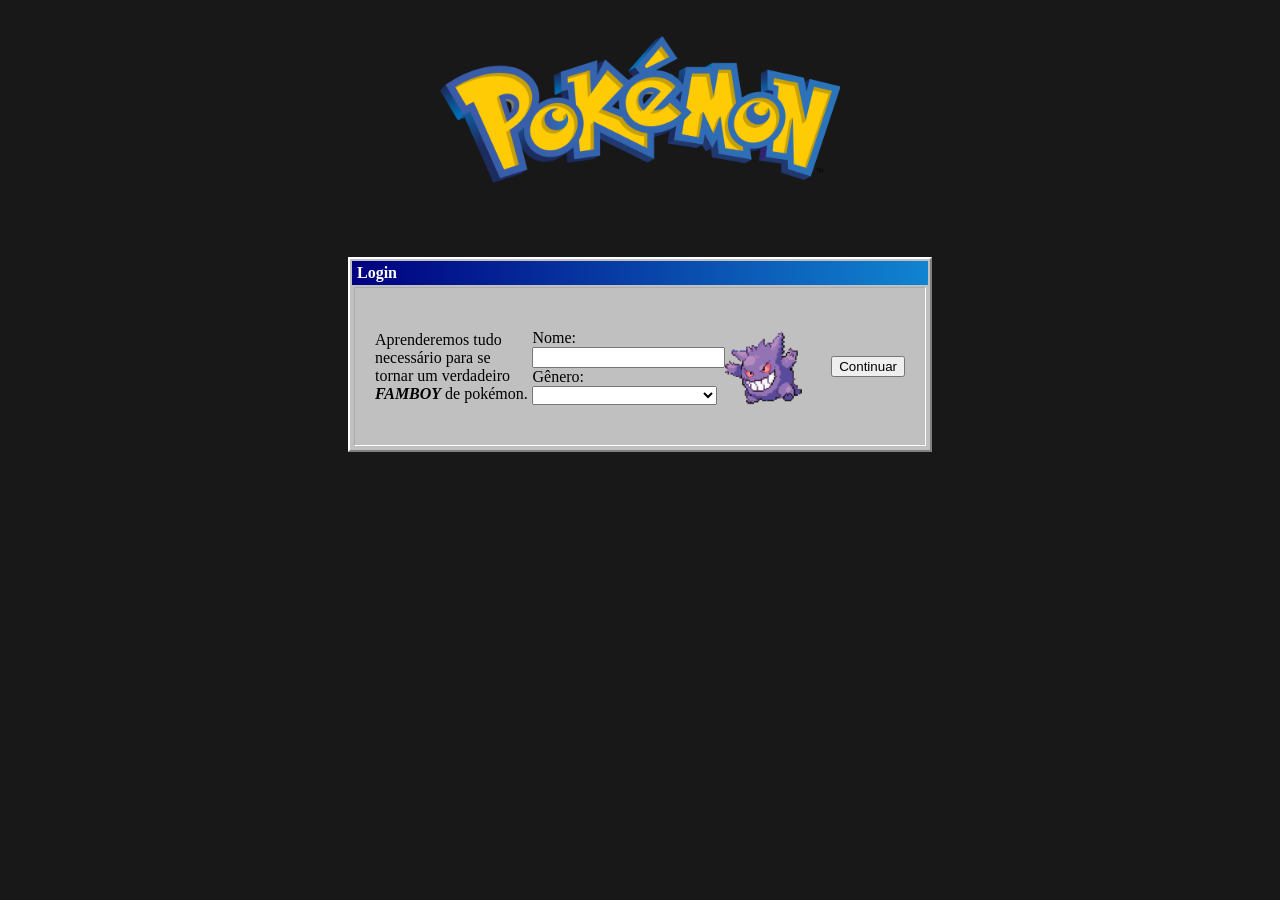
<file: index.html>
<!DOCTYPE html>
<html lang="pt-br">
    <head>
        
        <meta charset="UTF-8">
        <title>PokeSchool: Login</title>
        <link rel="stylesheet" href="style.css">
        <script src="script.js"></script>
        <meta name="viewport" content="width=device-width, initial-scale=1.0">
    </head>
<!--<span style=" background: #c0c0c0; color: black; padding: 0 5px; border: 1px outset white;">X</span>-->
    <body>
        <p class="meio" style="padding: 20px;"><img width="400" src="Images/pokemon-logo.png"></p>
        <div class="window">
            <div class="title-bar">
                <span>Login</span>
            </div>
            <div class="content" style="display: flex; align-items: center; justify-content: space-between;">
                <span style="width: 65%;">Aprenderemos tudo necessário para se tornar um verdadeiro <b><i>FAMBOY</i></b> de pokémon.</span>
                <span>
                    <label for="nome">Nome:</label>
                    <input style="width: 100%; height: 15px;" type="text" id="nome" name="nome">
                    <label for="gen">Gênero:</label>
                    <select style="width: 100%;" name="gen" id="gen">
                        <option value=""></option>
                        <option value="man">Homem</option>
                        <option value="woman">Mulher</option>
                        <option value="non-bi">Não Binário</option>
                        <option value="none">Prefiro não dizer</option>
                    </select>
                </span>
                <span style="padding: 8px;"><img width="98" src="Images/Gengar.gif"></span>
                <br>
                <button onclick="saveName(); location.href='Introdução.html'">Continuar</button>
            </div>
        </div>
        <!--
        <footer class="footer" style="margin-top: 220px;">
            <div class="content">
                <p class="meio">©ArthurProductions</p>
                <div style="display: flex; justify-content: center; gap: 20px;">
                    <a style="color: blue;" class="contorno" href="Introdução.html">Introdução</a>
                    <a style="color: blue;" class="contorno" href="Home.html">Home</a>
                    <a style="color: blue;" class="contorno" href="Créditos.html">Créditos</a>
                </div>
            </div>
        </footer>
        -->
    </body>
</html>
</file>
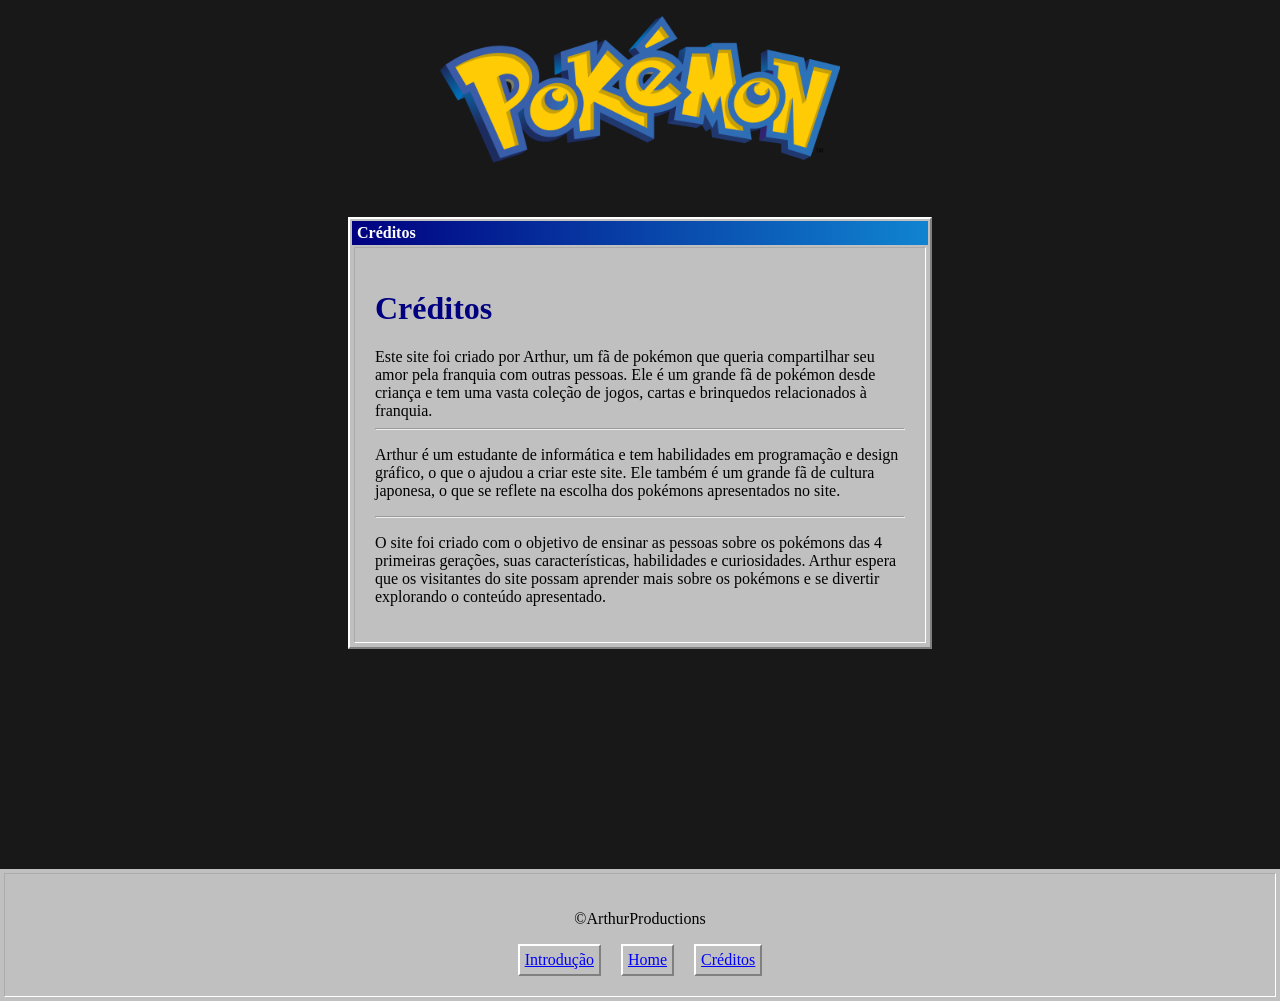
<file: Créditos.html>
<!DOCTYPE html>
<html lang="pt-br">
    <head>
        <meta charset="UTF-8">
        <title>ZinkOS</title>
        <link rel="stylesheet" href="style.css">
        <script src="script.js"></script>
    </head>
    <body>
        <p class="meio" style="padding: 0px;"><img width="400" src="Images/pokemon-logo.png"></p>
        <div class="window">
            <div class="title-bar">
                <span>Créditos</span>
            </div>
            <div class="content">
                <h1 class="" style="color: #000080;">Créditos</h1>
                <span>Este site foi criado por Arthur, um fã de pokémon que queria compartilhar seu amor pela franquia com outras pessoas. Ele é um grande fã de pokémon desde criança e tem uma vasta coleção de jogos, cartas e brinquedos relacionados à franquia.</span>
                <hr>
                <p>Arthur é um estudante de informática e tem habilidades em programação e design gráfico, o que o ajudou a criar este site. Ele também é um grande fã de cultura japonesa, o que se reflete na escolha dos pokémons apresentados no site.</p>
                <hr>
                <p>O site foi criado com o objetivo de ensinar as pessoas sobre os pokémons das 4 primeiras gerações, suas características, habilidades e curiosidades. Arthur espera que os visitantes do site possam aprender mais sobre os pokémons e se divertir explorando o conteúdo apresentado.</p>
            </div>
        </div>
        <footer class="footer" style="margin-top: 220px;">
            <div class="content">
                <p class="meio">©ArthurProductions</p>
                <div style="display: flex; justify-content: center; gap: 20px;">
                    <a style="color: blue;" class="contorno" href="Introdução.html">Introdução</a>
                    <a style="color: blue;" class="contorno" href="index.html">Home</a>
                    <a style="color: blue;" class="contorno" href="Créditos.html">Créditos</a>
                </div>
            </div>
        </footer>
    </body>
</file>
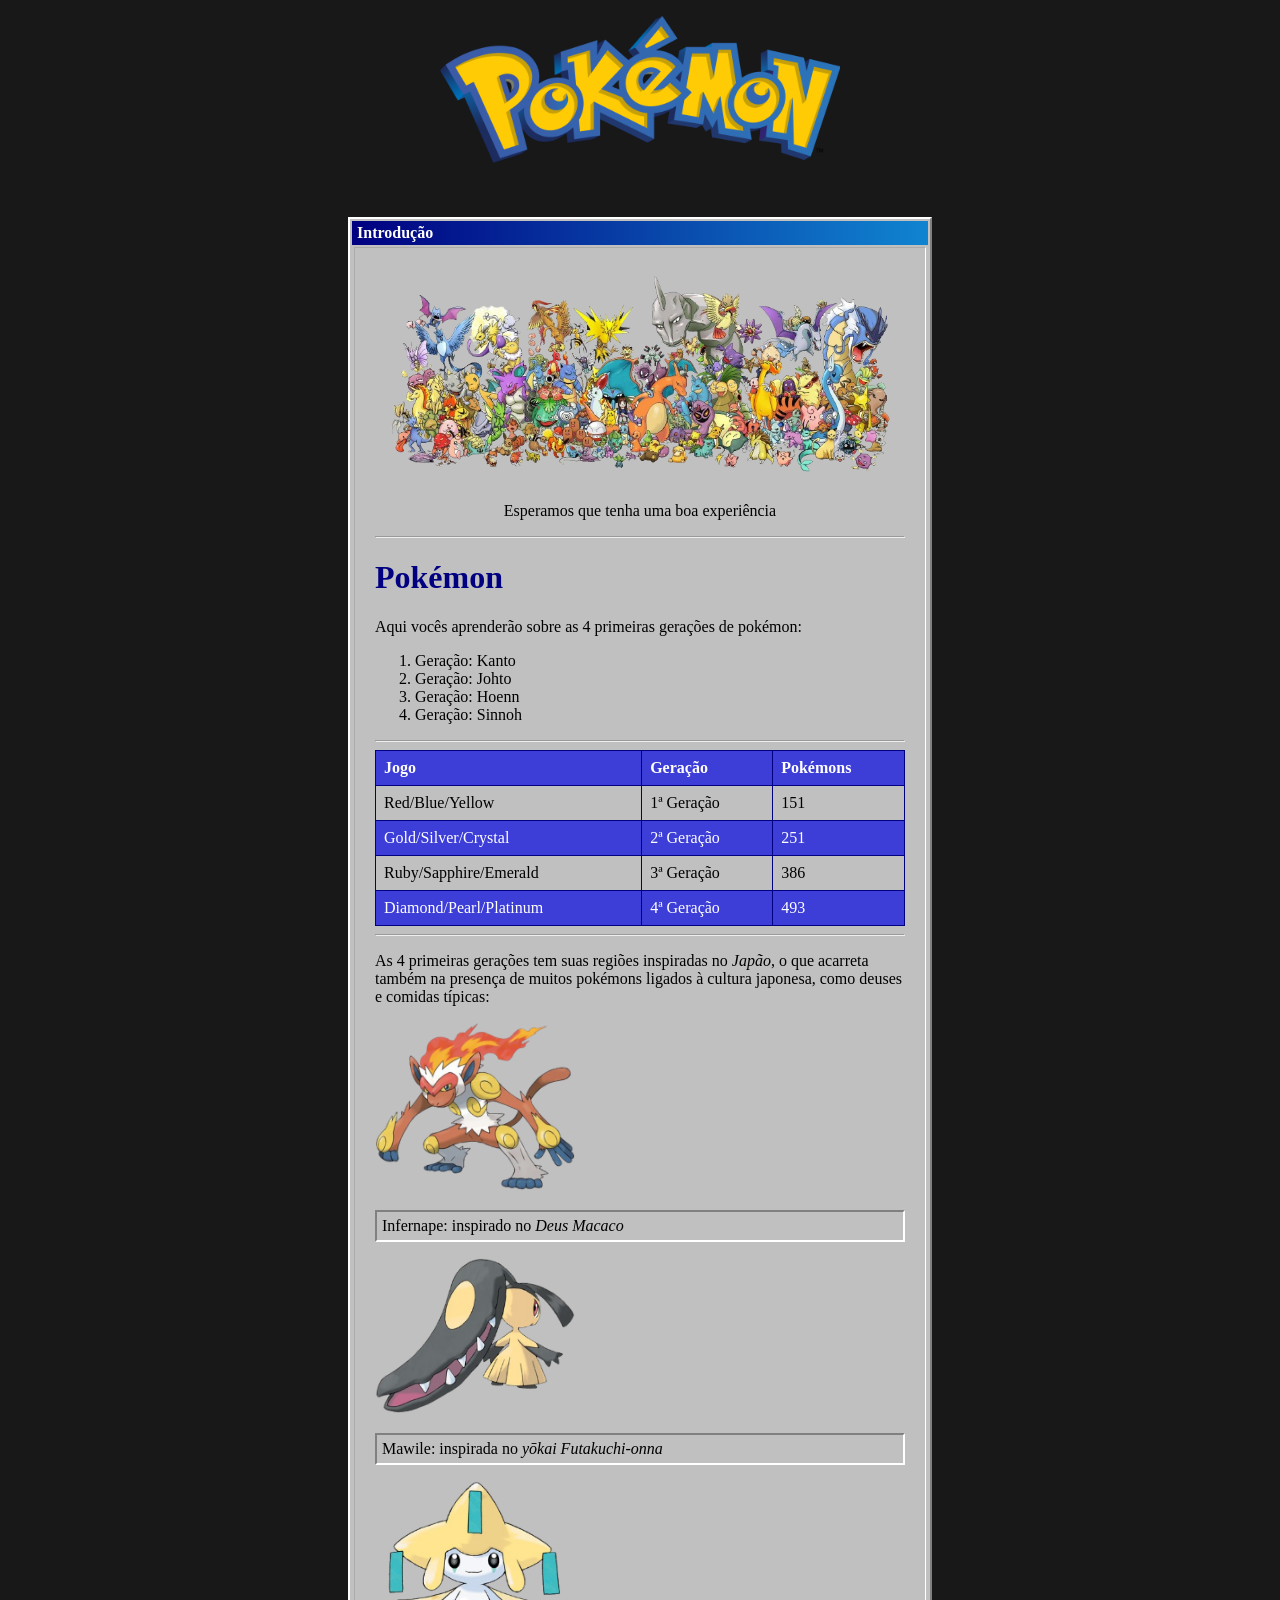
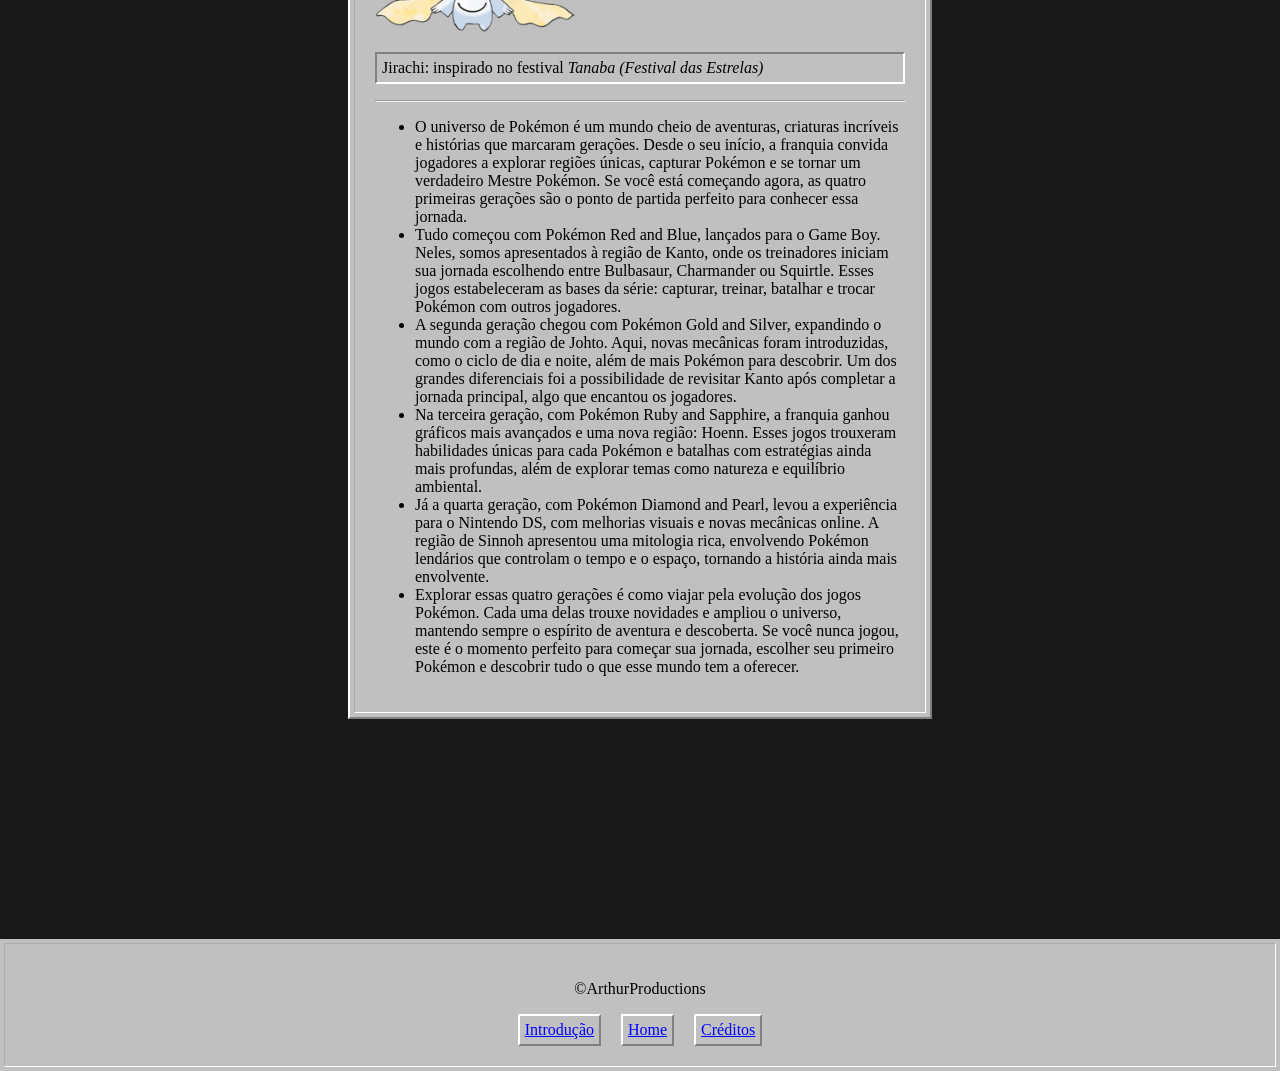
<file: Introdução.html>
<!DOCTYPE html>
<html lang="pt-br">
    <head>
        <meta charset="UTF-8">
        <title>PokeSchool: Introdução - Arthur</title>
        <link rel="stylesheet" href="style.css">
        <script src="script.js"></script>
    </head>
    <body>
        <p class="meio" style="padding: 0px;"><img width="400" src="Images/pokemon-logo.png"></p>
        <div class="window">
            <div class="title-bar">
                <span>Introdução</span>
            </div>
            <div class="content">
                <img width="100%" src="Images/Banner.png">
                <p class="meio">Esperamos que tenha uma boa experiência <span class="bold" id="username"></span></p>
                <hr>
                <h1 class="" style="color: #000080;">Pokémon</h1>
                <span>Aqui vocês aprenderão sobre as 4 primeiras gerações de pokémon:</span>
                <ol>
                    <li>Geração: Kanto</li>
                    <li>Geração: Johto</li>
                    <li>Geração: Hoenn</li>
                    <li>Geração: Sinnoh</li>
                </ol>
                <hr>
                <table>
                    <tr>
                        <th>Jogo</th>
                        <th>Geração</th>
                        <th>Pokémons</th>
                    </tr>
                    <tr>
                        <td>Red/Blue/Yellow</td>
                        <td>1ª Geração</td>
                        <td>151</td>
                    </tr>
                    <tr>
                        <td>Gold/Silver/Crystal</td>
                        <td>2ª Geração</td>
                        <td>251</td>
                    </tr>
                    <tr>
                        <td>Ruby/Sapphire/Emerald</td>
                        <td>3ª Geração</td>
                        <td>386</td>
                    </tr>
                    <td>Diamond/Pearl/Platinum</td>
                    <td>4ª Geração</td>
                    <td>493</td>
                </table>
                <hr>
                <p>As 4 primeiras gerações tem suas regiões inspiradas no <i>Japão</i>, o que acarreta também na presença de muitos pokémons ligados à cultura japonesa, como deuses e comidas típicas:</p>
                <a target="_blank" href="https://pokemondb.net/pokedex/infernape"><img width="200" src="Images/Infernape.png"></a>
                <p class="contornoI">Infernape: inspirado no <i>Deus Macaco</i></p>
                <a target="_blank" href="https://pokemondb.net/pokedex/mawile"><img width="200" src="Images/Mawile.png"></a>
                <p class="contornoI">Mawile: inspirada no <i>yōkai Futakuchi-onna</i></p>
                <a target="_blank" href="https://pokemondb.net/pokedex/jirachi"><img width="200" src="Images/Jirachi.png"></a>
                <p class="contornoI">Jirachi: inspirado no festival <i>Tanaba (Festival das Estrelas)</i></p>
                <hr>
                <!--Explicações-->
                <ul>
                    <li>O universo de Pokémon é um mundo cheio de aventuras, criaturas incríveis e histórias que marcaram gerações. Desde o seu início, a franquia convida jogadores a explorar regiões únicas, capturar Pokémon e se tornar um verdadeiro Mestre Pokémon. Se você está começando agora, as quatro primeiras gerações são o ponto de partida perfeito para conhecer essa jornada.</li>
                    <li>Tudo começou com Pokémon Red and Blue, lançados para o Game Boy. Neles, somos apresentados à região de Kanto, onde os treinadores iniciam sua jornada escolhendo entre Bulbasaur, Charmander ou Squirtle. Esses jogos estabeleceram as bases da série: capturar, treinar, batalhar e trocar Pokémon com outros jogadores.</li>
                    <li>A segunda geração chegou com Pokémon Gold and Silver, expandindo o mundo com a região de Johto. Aqui, novas mecânicas foram introduzidas, como o ciclo de dia e noite, além de mais Pokémon para descobrir. Um dos grandes diferenciais foi a possibilidade de revisitar Kanto após completar a jornada principal, algo que encantou os jogadores.</li>
                    <li>Na terceira geração, com Pokémon Ruby and Sapphire, a franquia ganhou gráficos mais avançados e uma nova região: Hoenn. Esses jogos trouxeram habilidades únicas para cada Pokémon e batalhas com estratégias ainda mais profundas, além de explorar temas como natureza e equilíbrio ambiental.</li>
                    <li>Já a quarta geração, com Pokémon Diamond and Pearl, levou a experiência para o Nintendo DS, com melhorias visuais e novas mecânicas online. A região de Sinnoh apresentou uma mitologia rica, envolvendo Pokémon lendários que controlam o tempo e o espaço, tornando a história ainda mais envolvente.</li>
                    <li>Explorar essas quatro gerações é como viajar pela evolução dos jogos Pokémon. Cada uma delas trouxe novidades e ampliou o universo, mantendo sempre o espírito de aventura e descoberta. Se você nunca jogou, este é o momento perfeito para começar sua jornada, escolher seu primeiro Pokémon e descobrir tudo o que esse mundo tem a oferecer.</li>
                </ul>
            </div>
        </div>
        <footer class="footer" style="margin-top: 220px;">
            <div class="content">
                <p class="meio">©ArthurProductions</p>
                <div style="display: flex; justify-content: center; gap: 20px;">
                    <a style="color: blue;" class="contorno" href="Introdução.html">Introdução</a>
                    <a style="color: blue;" class="contorno" href="index.html">Home</a>
                    <a style="color: blue;" class="contorno" href="Créditos.html">Créditos</a>
                </div>
            </div>
        </footer>
    </body>
</html>
</file>
<file: style.css>
body {
    background-color: rgb(24, 24, 24);
    margin: 0;
}
.meio {
    text-align: center;
}
.contorno {
    background: #c0c0c0;
    border: 2px solid;
    border-color: #ffffff #808080 #808080 #ffffff;
    color: black;
    padding: 5px;
}
.window {
    background: #c0c0c0;
    border: 2px solid;
    border-color: #ffffff #808080 #808080 #ffffff;
    width: 45%;
    margin: 50px auto;
    color: black;
    padding: 2px;
}
.title-bar {
    background: linear-gradient(90deg, #000080, #1084d0);
    color: white;
    padding: 3px 5px;
    font-weight: bold;
    display: flex;
    justify-content: space-between;
    align-items: center;
}
.texto {
    background: #c0c0c0;
    color: black;
    padding: 0 5px;
    border: 1px outset white;
}
.content {
    padding: 20px;
    border: 1px inset #ffffff;
    margin: 2px;
    background: #c0c0c0;
}
footer {
    background: #c0c0c0;
    border-color: #ffffff #808080 #808080 #ffffff;
    width: 100%;
    color: black;
    padding: 2px;
    box-sizing: border-box;
    margin: 0;
}
table {
    border-collapse: collapse;
    width: 100%;
    color: #ffffff;
}
td,th {
    border: 1px solid #000080;
    text-align: left;
    padding: 8px;
}
tr:nth-child(even) {
    /*background-color: #3d3dd8;*/
    color: black;
}
tr:nth-child(odd) {
    background-color: #3d3dd8;
}
.contornoI {
    background: #c0c0c0;
    border: 2px solid;
    border-color: #808080 #ffffff #ffffff #808080;
    color: black;
    padding: 5px;
}
.texto_linha {
    white-space: pre-line;
}
.bold {
    font-weight: bold;
}
</file>
